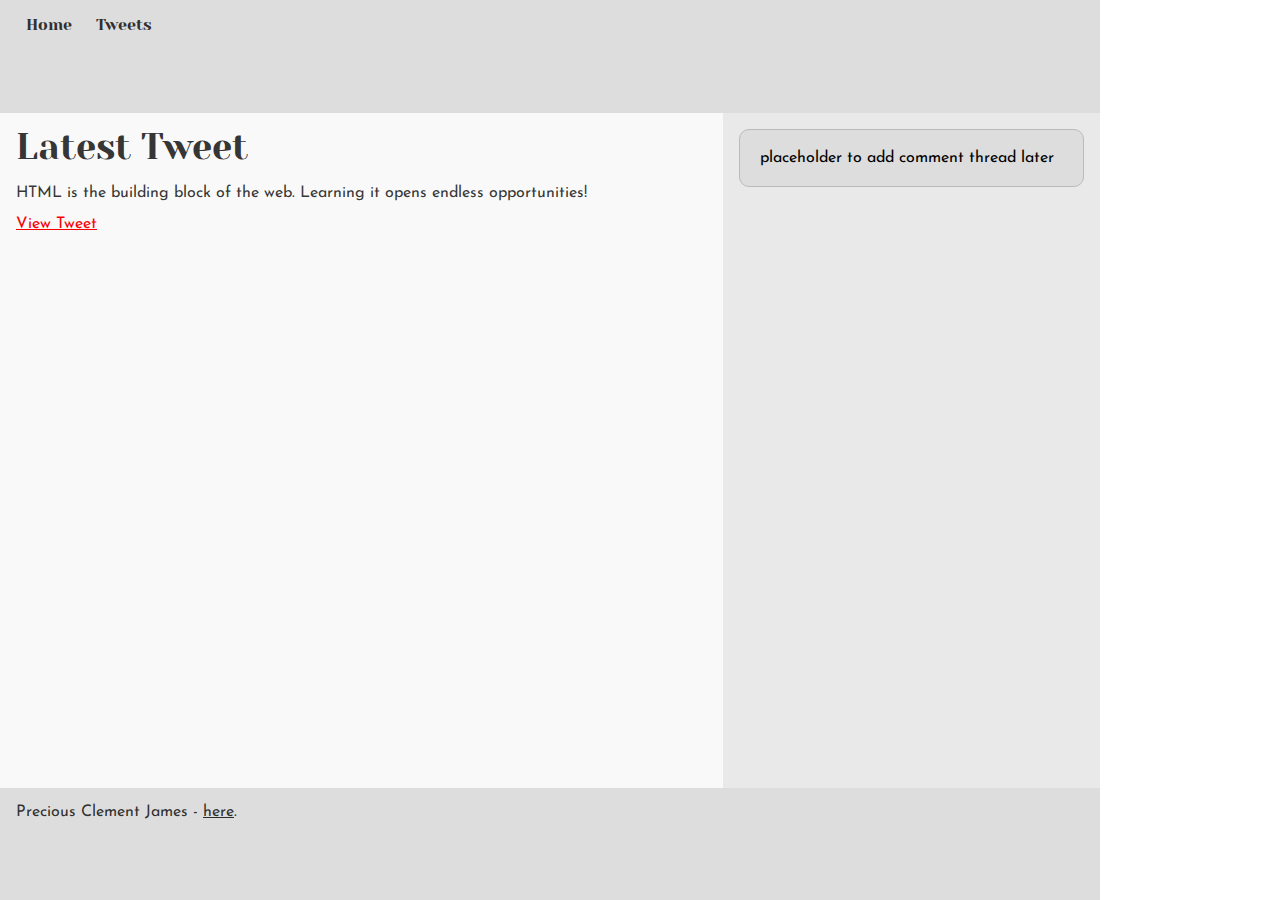
<file: css_basic/tweets.html>
<!DOCTYPE html>
<html lang="en">
	<head>
		  <meta charset="UTF-8">
		    <meta name="viewport" content="width=device-width, initial-scale=1.0">
		      <title>My Tweets</title>
			  <link href="base.css" rel="stylesheet">
              <link href="styles.css" rel="stylesheet">
	</head>
	<body>

		  <header>
			      <ul>
				            <li><a href="index.html">Home</a></li>
					          <li><a href="tweets.html">Tweets</a></li>
						      </ul>
						        </header>

							  <main>
								      <article>
									            <h1>Latest Tweet</h1>

										          <blockquote class="twitter-tweet">
												          <p lang="en" dir="ltr">HTML is the building block of the web. Learning it opens endless opportunities!</p>
													          
													          <a href="https://x.com/Uthenetech">View Tweet</a>
														        </blockquote>
															      <script async src="https://platform.twitter.com/widgets.js" charset="utf-8"></script>
															          </article>

																      <aside>
																	            <p>placeholder to add comment thread later</p>
																		        </aside>
																			  </main>

																			    <footer>
																				        <p>Precious Clement James - <a href="https://x.com/Uthenetech" target="_blank">here</a>.</p>
																					  </footer>

	</body>
</html>
</file>
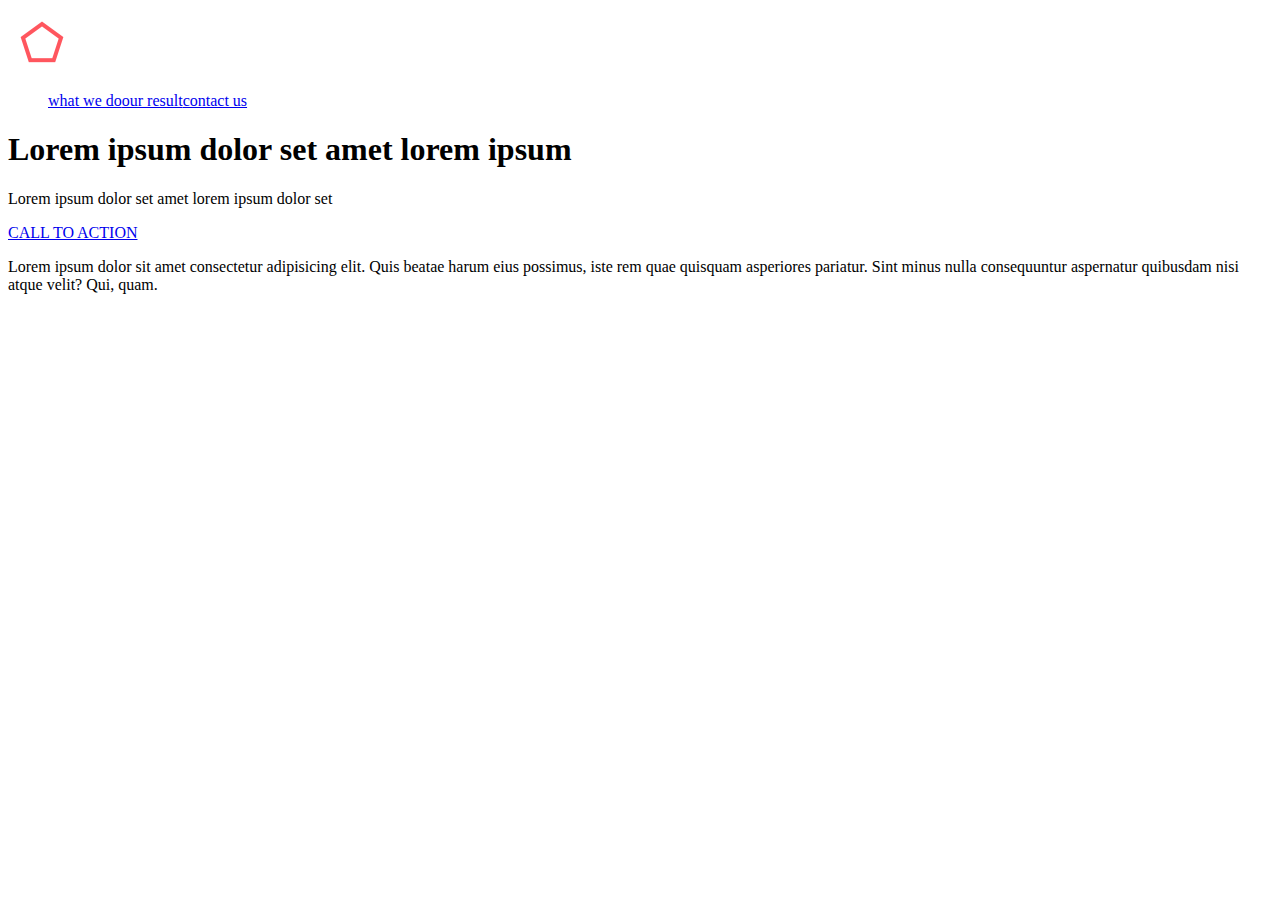
<file: headphones/0-index.html>
<!DOCTYPE html>
<html lang="en">
<head>
    <meta charset="UTF-8">
    <meta name="viewport" content="width=device-width, initial-scale=1.0">
    <link rel="stylesheet" href="0-styles.css">
    <title>Document</title>
</head>
<body>
    <header>
      <div>
        <img src="img/logo_headphones.png" alt="">
        <ul>
            <li>
                <a href="#">what we do</a>
            </li>
            <li>
                <a href="#">our result</a>
            </li>
            <li>
            <a href="#">contact us</a>
        </li>
       </ul>
      </div>

      <div>
        <div>
        <h1>Lorem ipsum dolor set amet lorem ipsum </h1>
       <p>Lorem ipsum dolor set amet lorem ipsum dolor set </p>
      </div>

      <div>
         <a href="#">CALL TO ACTION</a>
       <P>Lorem ipsum dolor sit amet consectetur adipisicing elit. Quis beatae harum eius possimus, iste rem quae quisquam asperiores pariatur. Sint minus nulla consequuntur aspernatur quibusdam nisi atque velit? Qui, quam.</P>
      </div>
      </div>

    </header>
    <main>


    </main>
    <footer>

    </footer>
    
</body>
</html>
</file>
<file: css_basic/base.css>
/* Importing webfonts */
/* (If you're learning CSS, you should disregard that) */

@import url(https://fonts.googleapis.com/css?family=Yeseva+One);
@import url(https://fonts.googleapis.com/css?family=Josefin+Sans:400,700,700italic,400italic);


/* CSS reset rules */

html, body {
		height: 100%;
			min-height: 100%;
		}
		html, body, div, span, applet, object, iframe,
		h1, h2, h3, h4, h5, h6, p, blockquote, pre,
		a, abbr, acronym, address, big, cite, code,
		del, dfn, img, ins, kbd, q, s, samp,
		small, strike, sub, sup, tt, var,
		b, u, i, center,
		dl, dt, dd,
		fieldset, form, label, legend,
		table, caption, tbody, tfoot, thead, tr, th, td,
		article, aside, canvas, details, embed, 
		figure, figcaption, footer, header, hgroup, 
		menu, nav, output, ruby, section, summary,
		time, mark, audio, video {
				margin: 0;
					padding: 0;
						border: 0;
							font-size: 100%;
								font: inherit;
									vertical-align: baseline;
								}
								/* HTML5 display-role reset for older browsers */
								article, aside, details, figcaption, figure, 
								footer, header, hgroup, menu, nav, section {
										display: block;
									}
									body {
											line-height: 1;
										}
										blockquote, q {
												quotes: none;
											}
											blockquote:before, blockquote:after,
											q:before, q:after {
													content: '';
														content: none;
													}
													table {
															border-collapse: collapse;
																border-spacing: 0;
															}


															/* Fonts and colors */

															body {
																	font-family: 'Josefin Sans', serif;
																		color: rgba(0, 0, 0, 0.8);
																	}
																	h1, h2, h3, h4, h5, h6, header {
																			font-family: 'Yeseva One', sans-serif;
																		}
																		article {
																		}
																		header {
																				border-bottom: 1px solid rgb(221,221,221);
																					transition: border-bottom-color 1s ease;
																				}
																				header a {
																						color: rgba(0, 0, 0, 0.8);
																					}
																					aside {
																							background: #FAFAFA;
																						}
																						aside p {
																								border: 1px solid #bbb;
																									background: #ddd;
																										color: black;
																									}
																									footer a {
																											color: rgba(0, 0, 0, 0.8);
																										}
																										a {
																												color: #F80002;
																											}


																											/* Positioning and margins */

																											@media (min-width: 1100px) {
																													body {
																																width: 1100px;
																																		margin: 0 auto;
																																			}
																																		}

																																		article {
																																				padding: 50px 15px;
																																			}
																																			article > *:first-child {
																																					margin-top: 0;
																																				}
																																				aside {
																																						padding: 50px 15px;
																																					}
																																					header .right {
																																							float: right;
																																								margin: 0 10px 15px;
																																							}


																																							/* Header */
																																							header {
																																									padding: 20px 0;
																																										height: 80px;
																																									}
																																									header ul {
																																											list-style: none;
																																												margin: 0;
																																													padding: 0;
																																												}
																																												header li {
																																														display: inline;
																																															vertical-align:middle;
																																														}
																																														header li:first-child {
																																																margin: 0;
																																															}
																																															header li a {
																																																	margin: 0 10px;
																																																}
																																																header li.logo {
																																																		font-size: 36px;
																																																	}
																																																	header a {
																																																			text-decoration: none;
																																																		}


																																																		/* Aside */

																																																		aside p {
																																																				border-radius: 10px;
																																																					padding: 20px 20px;
																																																				}


																																																				/* Footer */

																																																				footer {
																																																						padding: 5px 15px;
																																																							height: 80px;
																																																						}


																																																						/* Text styles and margins */

																																																						p {
																																																								margin-bottom: 15px;
																																																							}
																																																							h1 {
																																																									font-size: 36px;
																																																										margin: 40px 0 20px;
																																																									}
																																																									h2 {
																																																											font-size: 32px;
																																																												margin: 30px 0 15px;
																																																											}
																																																											h3 {
																																																													font-size: 28px;
																																																														margin: 25px 0 10px;
																																																													}
																																																													h4 {
																																																															font-size: 20px;
																																																																font-weight: bold;
																																																																	margin: 20px 0 10px;
																																																																}
																																																																h5 {
																																																																		font-size: 18px;
																																																																			font-weight: bold;
																																																																				margin: 15px 0 10px;
																																																																			}
																																																																			h6 {
																																																																					font-weight: bold;
																																																																						margin: 5px 0;
																																																																					}

																																																																					@media (max-width: 800px) {
																																																																						  body.works_on_smartphone {
																																																																							    	display: block;
																																																																								  }
																																																																								    body.works_on_smartphone main {
																																																																									      	display: block;
																																																																										  }
																																																																										    header .right {
																																																																											      	float: none;
																																																																												  }
																																																																											  }
</file>
<file: css_basic/styles.css>
/* 1. Make <body> a flex container arranged in column */
body {
  display: flex;
  flex-direction: column;
  height: 100vh; /* Ensures full viewport height */
  margin: 0;
}

/* 2. <main> is a flex container in row direction */
main {
  display: flex;
  flex-direction: row;
  flex: auto; /* Allows it to grow and shrink as needed */
}

/* 3. Set layout ratio for article and aside */
article {
  flex: 2; /* Takes 2/3 of available width */
  overflow-y: auto; /* Enables vertical scrolling */
  padding: 1rem;
  background-color: #f9f9f9; /* Optional for visibility */
}

aside {
  flex: 1; /* Takes 1/3 of available width */
  overflow-y: auto; /* Enables vertical scrolling */
  padding: 1rem;
  background-color: #e9e9e9; /* Optional for visibility */
}

/* Optional: Style header and footer */
header,
footer {
  padding: 1rem;
  background-color: #ddd;
}
</file>
<file: headphones/0-styles.css>
*{
   box-sizing: border-box;

}

.text{
   text-align: center;
   color: #ffffff;
   margin: auto;

}


.headset{
   background-image: url("img/headphones_hero_1.jpg");
   padding: 200px;
   background-repeat: no-repeat;
   background-position: center;
   background-size: cover;
 
}

ul{
   display: flex;
   list-style: none;
   
}
img{
   max-block-size: 100px;
}
</file>
